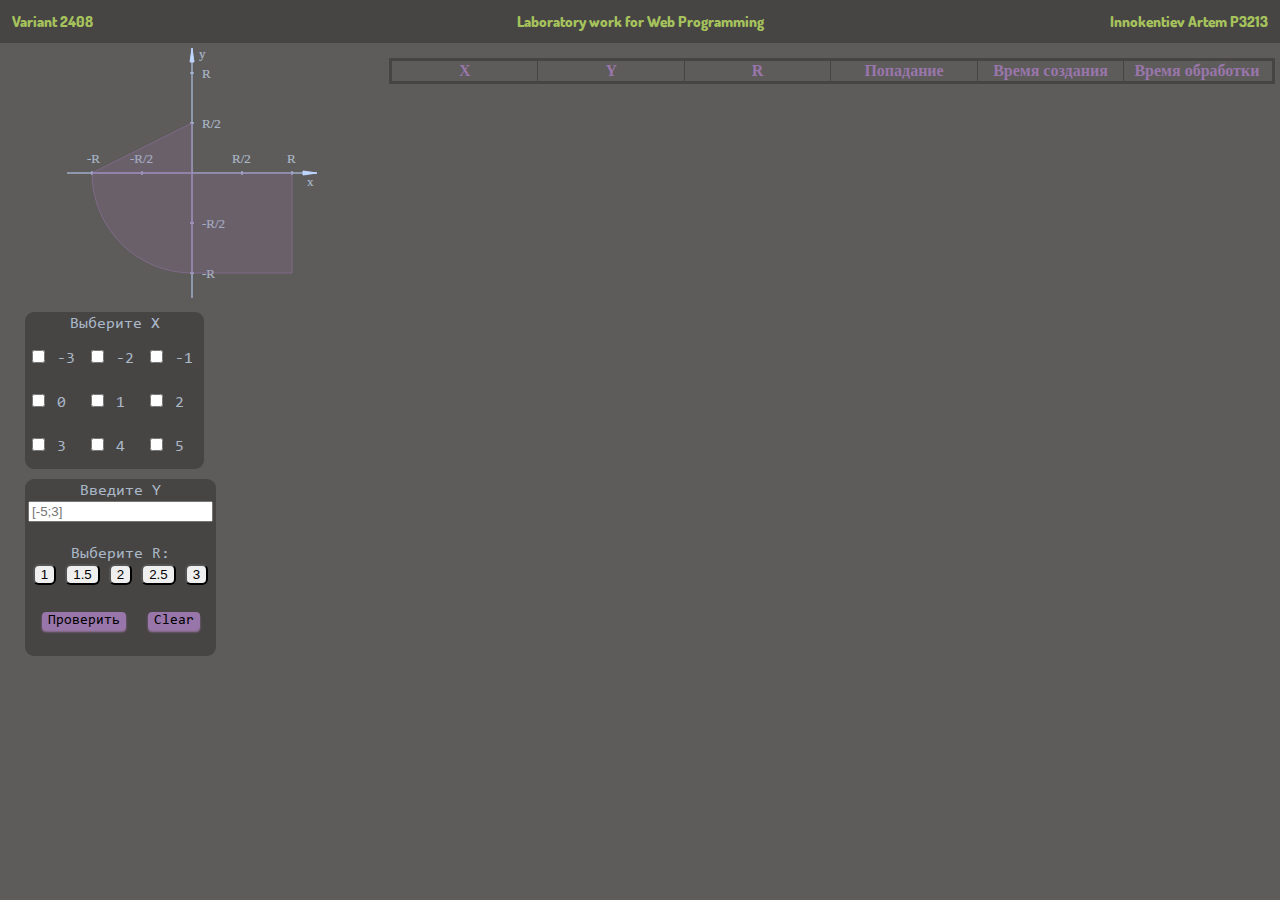
<file: lab_1/index.html>
<!DOCTYPE html>
<html lang="ru">
<head>
    <meta charset="UTF-8">
    <title>Лабораторная работа 1</title>
    <link rel="stylesheet" href="style.css">
    <link rel="stylesheet" href="mainstyle.css">
    <link rel="stylesheet" href="header.css">
    <link rel="stylesheet" href="history.css">
    <link rel="stylesheet" href="form.css">
    <link rel="icon" href="favicon.ico" type="image/icon">

</head>
<body>
<header>
    <table id="header">
        <tr>
            <td class="headerBlock" id="headerLeft">
                Variant 2408
            </td>
            <td class="headerBlock" id="headerCenter">
                Laboratory work for Web Programming
            </td>
            <td class="headerBlock" id="headerRight">
                Innokentiev Artem P3213
            </td>
        </tr>
    </table>
</header>

    <table width="100%" cellspacing="0" cellpadding="5">
        <tr>
            <td width="30%" valign="top" class="graphic" align="center">
                <svg height="250px" width="250px" viewBox="0 0 250 250" xmlns="http://www.w3.org/2000/svg">
                    <g class="axis">
                        <line x1="125" y1="0" x2="125" y2="250" style="stroke:#BED6FF;stroke-width:1" />
                        <line x1="0" y1="125" x2="250" y2="125" style="stroke:#BED6FF;stroke-width:1" />
                        <polygon points="125,0 127,14 123,14" fill="#BED6FF" stroke="#BED6FF" stroke-width="1" />
                        <polygon points="250,125 236,127 236,123" fill="#BED6FF" stroke="#BED6FF" stroke-width="1" />
                        <line x1="123" y1="25" x2="127" y2="25" style="stroke:#BED6FF;stroke-width:1" />
                        <line x1="123" y1="75" x2="127" y2="75" style="stroke:#BED6FF;stroke-width:1" />
                        <line x1="123" y1="175" x2="127" y2="175" style="stroke:#BED6FF;stroke-width:1" />
                        <line x1="123" y1="225" x2="127" y2="225" style="stroke:#BED6FF;stroke-width:1" />
                        <line x1="25" y1="123" x2="25" y2="127" style="stroke:#BED6FF;stroke-width:1" />
                        <line x1="75" y1="123" x2="75" y2="127" style="stroke:#BED6FF;stroke-width:1" />
                        <line x1="175" y1="123" x2="175" y2="127" style="stroke:#BED6FF;stroke-width:1" />
                        <line x1="225" y1="123" x2="225" y2="127" style="stroke:#BED6FF;stroke-width:1" />
                    </g>
                    <g class="axText" id="defText">
                        <text x="20" y="115" class="axisText" style="stroke:#A9B7C6;stroke-width: 0.2;fill: #A9B7C6">-R</text>
                        <text x="63" y="115" class="axisText" style="stroke:#A9B7C6;stroke-width: 0.2;fill: #A9B7C6">-R/2</text>
                        <text x="165" y="115" class="axisText" style="stroke:#A9B7C6;stroke-width: 0.2;fill: #A9B7C6">R/2</text>
                        <text x="220" y="115" class="axisText" style="stroke:#A9B7C6;stroke-width: 0.2;fill: #A9B7C6">R</text>
                        <text x="135" y="30" class="axisText" style="stroke:#A9B7C6;stroke-width: 0.2;fill: #A9B7C6">R</text>
                        <text x="135" y="80" class="axisText" style="stroke:#A9B7C6;stroke-width: 0.2;fill: #A9B7C6">R/2</text>
                        <text x="135" y="180" class="axisText" style="stroke:#A9B7C6;stroke-width: 0.2;fill: #A9B7C6">-R/2</text>
                        <text x="135" y="230" class="axisText" style="stroke:#A9B7C6;stroke-width: 0.2;fill: #A9B7C6">-R</text>
                        <text x="132" y="10" class="axisText" style="stroke:#A9B7C6;stroke-width: 0.2;fill: #A9B7C6">y</text>
                        <text x="240" y="138" class="axisText" style="stroke:#A9B7C6;stroke-width: 0.2;fill: #A9B7C6">x</text>
                    </g>
                    <g id="nextToText">
                        <path class="circle" d="M25 125
           A 100 100, 0, 0, 0, 125 225
           L 125 125 Z"/>
                        <polygon class="circle" points="125,125 25,125 125,75" />
                        <polygon class="circle" points="125,125 225,125 225,225 125,225" />
                    </g>
                </svg>
            </td>
            <td valign="top" rowspan="2" width="70%">
                <table id="animated-table">

                    <thead>
                        <tr id="table-header">
                            <th class="table-header-data">X</th>
                            <th class="table-header-data">Y</th>
                            <th class="table-header-data">R</th>
                            <th class="table-header-data">Попадание</th>
                            <th class="table-header-data">Время создания</th>
                            <th class="table-header-data">Время обработки</th>
                        </tr>
                    </thead>
                </table>


            </td>
        </tr>
        <tr>
            <td width="30%">
                    <form class="formWithValidation" action="php/check.php" id="form">
                        <table class="checkbox" id="checkbox">
                            <tr id="null-row">
                                <td colspan="3" align="center" id="x-choose-header">
                                    <label>Выберите Х</label>
                                </td>
                            </tr>
                            <tr id="first-row">
                                <td class="checkbox-styling">
                                    <input type="checkbox" class='checkbox-data' id="1chbox"  value="-3">
                                    <label for="1chbox" style="color: #A9B7C6; text-align: center">-3</label>
                                </td>
                                <td class="checkbox-styling">
                                    <input type="checkbox" class='checkbox-data' id="2chbox"  value="-2">
                                    <label for="2chbox" style="color: #A9B7C6; text-align: center">-2</label>
                                </td>
                                <td class="checkbox-styling" >
                                    <input type="checkbox" class='checkbox-data' id="3chbox"  value="-1">
                                    <label for="3chbox" style="color: #A9B7C6; text-align: center">-1</label>
                                </td>
                            </tr>
                            <tr id="second-row">
                                <td class="checkbox-styling">
                                    <input type="checkbox" class='checkbox-data' id="4chbox"  value="0">
                                    <label for="4chbox" style="color: #A9B7C6; text-align: center">0</label>
                                </td>
                                <td class="checkbox-styling">
                                    <input type="checkbox" class='checkbox-data' id="5chbox"  value="1">
                                    <label for="5chbox" style="color: #A9B7C6; text-align: center">1</label>
                                </td>
                                <td class="checkbox-styling">
                                    <input type="checkbox" class='checkbox-data' id="6chbox"  value="2">
                                    <label for="6chbox" style="color: #A9B7C6; text-align: center">2</label>
                                </td>
                            </tr>

                            <tr id="third-row">
                                <td class="checkbox-styling">
                                    <input type="checkbox" class='checkbox-data' id="7chbox"  value="3">
                                    <label for="7chbox" style="color: #A9B7C6; text-align: center">3</label>
                                </td>
                                <td class="checkbox-styling">
                                    <input type="checkbox" class='checkbox-data' id="8chbox"  value="4">
                                    <label for="8chbox" style="color: #A9B7C6; text-align: center">4</label>
                                </td>
                                <td class="checkbox-styling">
                                    <input type="checkbox" class='checkbox-data' id="9chbox"  value="5">
                                    <label for="9chbox" style="color: #A9B7C6; text-align: center">5</label>
                                </td>
                            </tr>
                        </table>
                        <table id="lower-checkbox">
                            <tr id="fourth-row">
                                <td align="center" id="y-chooser">
                                    <label style="color: #A9B7C6; text-align: center">Введите Y</label>
                                    <br>
                                    <input type="text" id="Yvalue" class="field" name="Y" placeholder="[-5;3]">
                                </td>
                            </tr>
                            <tr id="fifth-row" >
                                <td align="center" id="r-chooser">

                                    <label style="color: #A9B7C6">Выберите R:</label>
                                    <br>
                                    <input type="button" id="btn1" class="selectR" name="selectR" value="1">
                                    <input type="button" id="btn2" class="selectR" name="selectR" value="1.5">
                                    <input type="button" id="btn3" class="selectR" name="selectR" value="2">
                                    <input type="button" id="btn4" class="selectR" name="selectR" value="2.5">
                                    <input type="button" id="btn5" class="selectR" name="selectR" value="3">

                                </td>
                            </tr>
                            <tr>
                                <td>
                                    <table id="choose-buttons" align="center">
                                        <tr>
                                            <td align="left" id="td-submitBtn">
                                                <input type="submit" id="submitBtn" class="validateBtn" value="Проверить">
                                            </td>
                                            <td align="right" id="td-clearBtn">
                                                <input type="button" id="clearBtn" name="clearBtn" value="Clear">
                                            </td>
                                        </tr>
                                    </table>
                                </td>
                            </tr>
                        </table>
                    </form>
            </td>
        </tr>
    </table>



    <script src="js/script.js"></script>
</body>
</html>
</file>
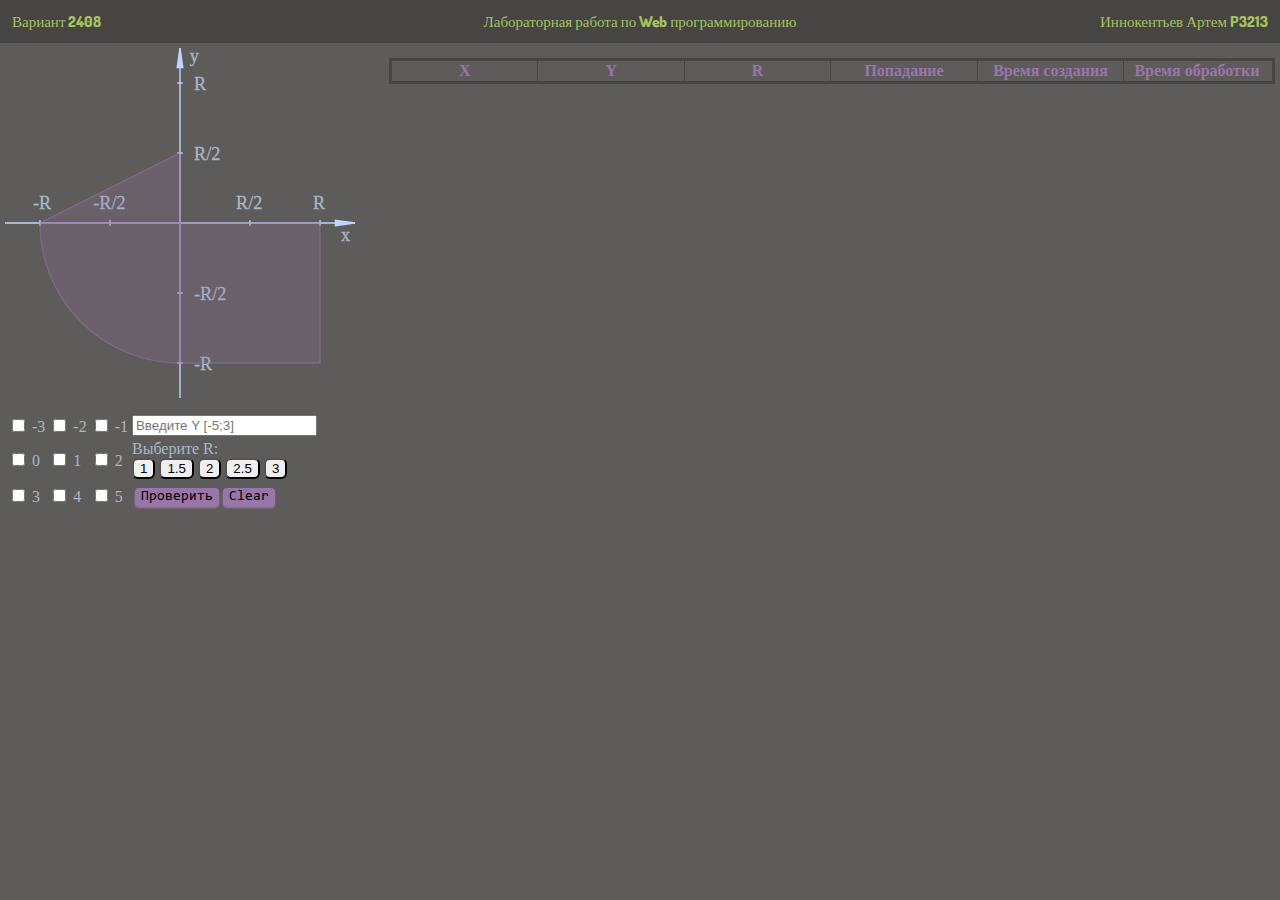
<file: lab_1/main.html>
<!DOCTYPE html>
<html lang="ru">
<head>
    <meta charset="UTF-8">
    <title>Лабораторная работа 1</title>
    <link rel="stylesheet" href="style.css">
    <link rel="stylesheet" href="mainstyle.css">
    <link rel="stylesheet" href="header.css">
    <link rel="stylesheet" href="history.css">
    <link rel="stylesheet" href="form.css">

</head>
<body>
<header>
    <table id="header">
        <tr>
            <td class="headerBlock" id="headerLeft">
                Вариант 2408
            </td>
            <td class="headerBlock" id="headerCenter">
                Лабораторная работа по Web программированию
            </td>
            <td class="headerBlock" id="headerRight">
                Иннокентьев Артем P3213
            </td>
        </tr>
    </table>
</header>

    <table width="100%" cellspacing="0" cellpadding="5">
        <tr>
            <td width="30%" valign="top">
                <svg height="350" width="350" viewBox="0 0 250 250" xmlns="http://www.w3.org/2000/svg">
                    <g class="axis">
                        <line x1="125" y1="0" x2="125" y2="250" style="stroke:#BED6FF;stroke-width:1" />
                        <line x1="0" y1="125" x2="250" y2="125" style="stroke:#BED6FF;stroke-width:1" />
                        <polygon points="125,0 127,14 123,14" fill="#BED6FF" stroke="#BED6FF" stroke-width="1" />
                        <polygon points="250,125 236,127 236,123" fill="#BED6FF" stroke="#BED6FF" stroke-width="1" />
                        <line x1="123" y1="25" x2="127" y2="25" style="stroke:#BED6FF;stroke-width:1" />
                        <line x1="123" y1="75" x2="127" y2="75" style="stroke:#BED6FF;stroke-width:1" />
                        <line x1="123" y1="175" x2="127" y2="175" style="stroke:#BED6FF;stroke-width:1" />
                        <line x1="123" y1="225" x2="127" y2="225" style="stroke:#BED6FF;stroke-width:1" />
                        <line x1="25" y1="123" x2="25" y2="127" style="stroke:#BED6FF;stroke-width:1" />
                        <line x1="75" y1="123" x2="75" y2="127" style="stroke:#BED6FF;stroke-width:1" />
                        <line x1="175" y1="123" x2="175" y2="127" style="stroke:#BED6FF;stroke-width:1" />
                        <line x1="225" y1="123" x2="225" y2="127" style="stroke:#BED6FF;stroke-width:1" />
                    </g>
                    <g class="axText" id="defText">
                        <text x="20" y="115" class="axisText" style="stroke:#A9B7C6;stroke-width: 0.2;fill: #A9B7C6">-R</text>
                        <text x="63" y="115" class="axisText" style="stroke:#A9B7C6;stroke-width: 0.2;fill: #A9B7C6">-R/2</text>
                        <text x="165" y="115" class="axisText" style="stroke:#A9B7C6;stroke-width: 0.2;fill: #A9B7C6">R/2</text>
                        <text x="220" y="115" class="axisText" style="stroke:#A9B7C6;stroke-width: 0.2;fill: #A9B7C6">R</text>
                        <text x="135" y="30" class="axisText" style="stroke:#A9B7C6;stroke-width: 0.2;fill: #A9B7C6">R</text>
                        <text x="135" y="80" class="axisText" style="stroke:#A9B7C6;stroke-width: 0.2;fill: #A9B7C6">R/2</text>
                        <text x="135" y="180" class="axisText" style="stroke:#A9B7C6;stroke-width: 0.2;fill: #A9B7C6">-R/2</text>
                        <text x="135" y="230" class="axisText" style="stroke:#A9B7C6;stroke-width: 0.2;fill: #A9B7C6">-R</text>
                        <text x="132" y="10" class="axisText" style="stroke:#A9B7C6;stroke-width: 0.2;fill: #A9B7C6">y</text>
                        <text x="240" y="138" class="axisText" style="stroke:#A9B7C6;stroke-width: 0.2;fill: #A9B7C6">x</text>
                    </g>
                    <g id="nextToText">
                        <path class="circle" d="M25 125
           A 100 100, 0, 0, 0, 125 225
           L 125 125 Z"/>
                        <polygon class="circle" points="125,125 25,125 125,75" />
                        <polygon class="circle" points="125,125 225,125 225,225 125,225" />
                    </g>
                </svg>
            </td>
            <td valign="top" rowspan="2" width="100%">
                <table id="animated-table">
                    <thead>
                        <tr>
                            <th class="table-data">X</th>
                            <th class="table-data">Y</th>
                            <th class="table-data">R</th>
                            <th class="table-data">Попадание</th>
                            <th class="table-data">Время создания</th>
                            <th class="table-data">Время обработки</th>
                        </tr>
                    </thead>
                </table>
            </td>
        </tr>
        <tr>
            <td width="30%">
                    <form class="formWithValidation" action="php/check.php" id="form">
                        <table class="checkbox">
                            <tr>
                                <td>
                                    <input type="checkbox" class='checkbox-data' id="1chbox"  value="-3">
                                    <label for="1chbox" style="color: #A9B7C6; text-align: center">-3</label>
                                </td>
                                <td>
                                    <input type="checkbox" class='checkbox-data' id="2chbox"  value="-2">
                                    <label for="2chbox" style="color: #A9B7C6; text-align: center">-2</label>
                                </td>
                                <td>
                                    <input type="checkbox" class='checkbox-data' id="3chbox"  value="-1">
                                    <label for="3chbox" style="color: #A9B7C6; text-align: center">-1</label>
                                </td>
                                <td>
                                    <input type="text" id="Yvalue" class="field" name="Y" placeholder="Введите Y [-5;3]">
                                </td>
                            </tr>
                            <tr>
                                <td>
                                    <input type="checkbox" class='checkbox-data' id="4chbox"  value="0">
                                    <label for="4chbox" style="color: #A9B7C6; text-align: center">0</label>
                                </td>
                                <td>
                                    <input type="checkbox" class='checkbox-data' id="5chbox"  value="1">
                                    <label for="5chbox" style="color: #A9B7C6; text-align: center">1</label>
                                </td>
                                <td>
                                    <input type="checkbox" class='checkbox-data' id="6chbox"  value="2">
                                    <label for="6chbox" style="color: #A9B7C6; text-align: center">2</label>
                                </td>
                                <td>

                                    <label style="color: #A9B7C6">Выберите R:</label>
                                    <br>
                                    <input type="button" id="btn1" class="selectR" name="selectR" value="1">
                                    <input type="button" id="btn2" class="selectR" name="selectR" value="1.5">
                                    <input type="button" id="btn3" class="selectR" name="selectR" value="2">
                                    <input type="button" id="btn4" class="selectR" name="selectR" value="2.5">
                                    <input type="button" id="btn5" class="selectR" name="selectR" value="3">



                                </td>
                            </tr>
                            <tr>
                                <td>
                                    <input type="checkbox" class='checkbox-data' id="7chbox"  value="3">
                                    <label for="7chbox" style="color: #A9B7C6; text-align: center">3</label>
                                </td>
                                <td>
                                    <input type="checkbox" class='checkbox-data' id="8chbox"  value="4">
                                    <label for="8chbox" style="color: #A9B7C6; text-align: center">4</label>
                                </td>
                                <td>
                                    <input type="checkbox" class='checkbox-data' id="9chbox"  value="5">
                                    <label for="9chbox" style="color: #A9B7C6; text-align: center">5</label>
                                </td>
                                <td>
                                    <table>
                                        <tr>
                                            <td>
                                                <input type="submit" id="submitBtn" class="validateBtn" value="Проверить">
                                            </td>
                                            <td>
                                                <input type="button" id="clearBtn" name="clearBtn" value="Clear">
                                            </td>
                                        </tr>
                                    </table>
                                </td>
                            </tr>
                        </table>
                    </form>
            </td>
        </tr>
    </table>



    <script src="js/script.js"></script>
</body>
</html>
</file>
<file: lab_1/style.css>
body {
    margin: 0;
    background-color: #5E5B5B;
}


div {
    margin: 0;
}
</file>
<file: lab_1/mainstyle.css>
.axisText {
    font-size: small;
    color: #A9B7C6;
}


.circle {
    stroke: #9876AA;
    stroke-width: 1;
    fill-opacity: 0.2;
    fill: #9876AA;
    stroke-opacity: 0.5
}

.graphic {
    align-content: center;
}
</file>
<file: lab_1/header.css>
@font-face {
    font-family: 'Consolas';
    src: url("source/consolas/consolas.ttf");
}
@font-face {
    font-family: "Dosis-ExtraBold";
    src: url("source/dosis/Dosis-ExtraBold.otf") format("opentype");
}

.headerBlock {
    color: #A5C25C;
    padding: 10px;
    width: 33%;
    vertical-align: middle;
}

#header {
    width: 100%;

}

#headerLeft{
    text-align: left;
}

#headerRight {
    text-align: right;
}

#headerCenter {
    text-align: center;
}

header {
    font-size: 15px;
    background-color: #474444;
    margin: 0;
    align-content: center;
    vertical-align: center;
    font-family: "Dosis-ExtraBold";

}
</file>
<file: lab_1/form.css>
.checkbox-data {
    cursor: pointer;
    border-radius: 10px;
}



#submitBtn, #clearBtn {

    border: none;
    border-radius: 4px;
    font-size: 14px;
    color: black;
    background: #9876AA;
    box-shadow: 0 2px 2px 0 #9876A2;
    cursor: pointer;
    font-family: "Consolas", serif;

}

#submitBtn:hover, #clearBtn:hover {
    background: #d89eff;
    box-shadow: 0 4px 4px 0 rgba(216, 158, 255, 0.25);

}

.selectR {
    border-radius: 6px;
    transition: border-radius 0.5s ease-in;
}
.selectR:hover {
    border-radius: 2.5px;
    background: #A5C211;
    cursor: pointer;
    box-shadow: 0 4px 4px 0 rgba(216, 158, 255, 0.25);
}



#checkbox {
    background-color: #474444;
    margin-bottom: 10px;
    margin-left: 20px;
    border-radius: 9px;
    font-family: "Consolas", serif;
}

#lower-checkbox {
    background-color: #474444;
    margin-left: 20px;
    border-radius: 9px;
    font-family: "Consolas", serif;
}

.textField {
    padding-top: 40px;
    padding-bottom: 20px;
    font-family: "Consolas";


}

.checkbox-styling {
    height: 40px;
    width: 55px;


}

#x-choose-header {
    color: #A9B7C6;
}

#r-chooser {
    padding-bottom: 20px;
}

#y-chooser {
    padding-bottom: 20px;
}

#choose-buttons {
    padding-bottom: 20px;
}

#td-clearBtn {
    padding-left: 10px;
}
#td-submitBtn {
    padding-right: 10px;
}
</file>
<file: lab_1/history.css>
#animated-table {
    border: 3px solid #474444;
    margin-right: 20px;
    margin-left: auto;
    margin-top: 10px;
    border-collapse: collapse;
    table-layout: fixed;
    border-spacing: 0;
    width: 100%;

}


#animated-table th,
#animated-table td,
#animated-table tr,
#animated-table thead,
#animated-table tbody { display: block; }


#animated-table thead tr {
    width: 100%;
    color: #9876AA;
}

#animated-table tr:after {
    content: ' ';
    display: block;
    visibility: hidden;
    clear: both;
}

#animated-table tbody {
    height: 500px;
    overflow-y: auto;
    overflow-x: hidden;
    color: #A9B7C6;
}


#animated-table thead tr th {
    width: 16.3%;
    float: left;
    border-right: 1px solid #474444;
}
#animated-table tbody tr td {
    width: 16.3%;
    float: left;
    border-right: 1px solid #474444;
}

#animated-table tbody td:last-child, #animated-table thead th:last-child {
    border-right: none !important;
}

#animated-table tbody .table-data {
    border-top: 1px solid #474444;
}

.table-data {
    text-align: center;
}


::-webkit-scrollbar {
    width: 17px;
}

::-webkit-scrollbar-track {
    background: #f1f1f1;
}

::-webkit-scrollbar-thumb {
    background: #888;
}


::-webkit-scrollbar-thumb:hover {
    background: #555;
}
</file>
